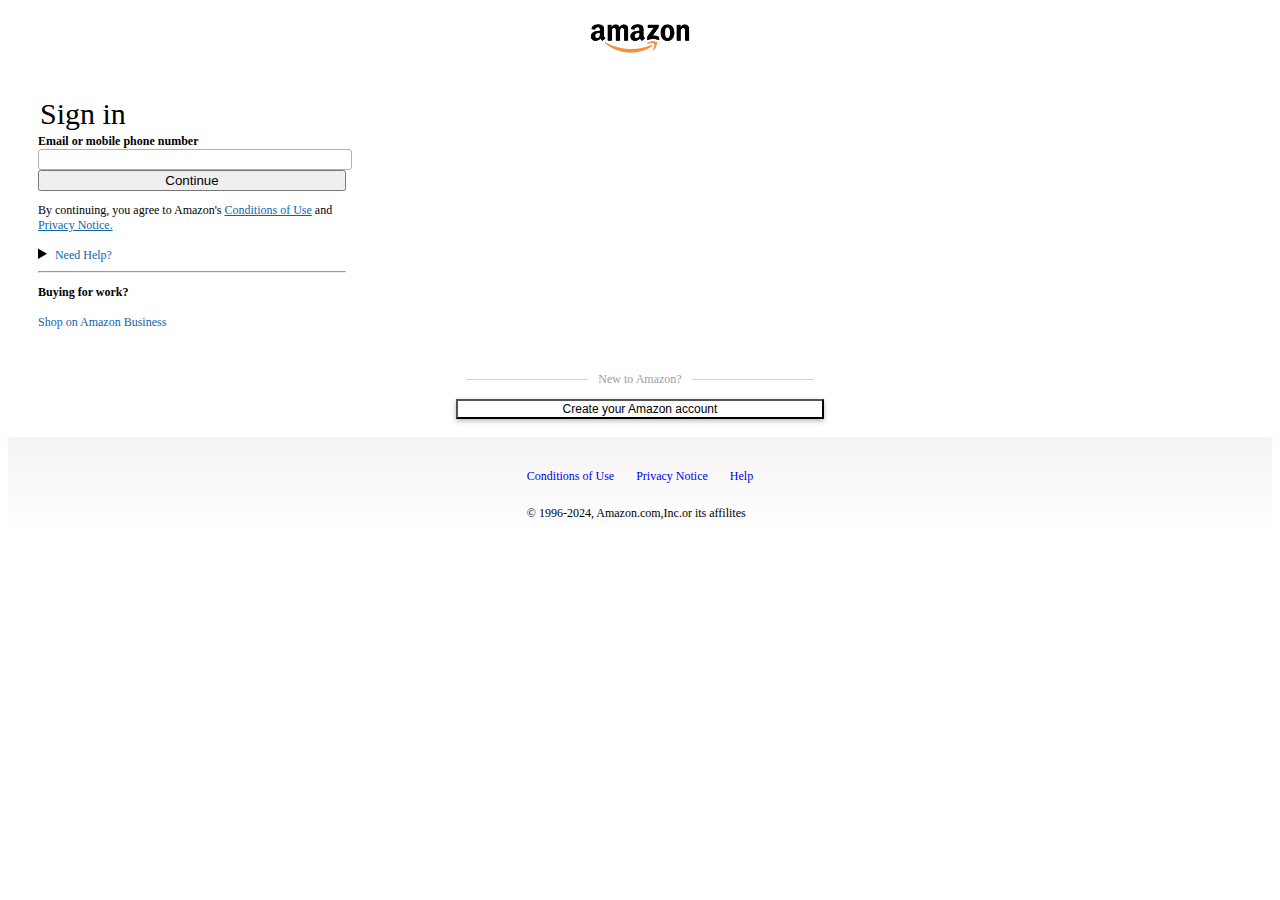
<file: index.html>
<!DOCTYPE html>
<html lang="en">
<head>
    <meta charset="UTF-8">
    <meta name="viewport" content="width=device-width, initial-scale=1.0">
    <title>Amazon Sign In</title>
    <link rel="icon" href="./assests/logo.png">
    <link rel="stylesheet" href="style.css">
    <link href="https://cdn.jsdelivr.net/npm/bootstrap@5.2.3/dist/css/bootstrap.min.css" rel="stylesheet"
    integrity="sha384-rbsA2VBKQhggwzxH7pPCaAqO46MgnOM80zW1RWuH61DGLwZJEdK2Kadq2F9CUG65" crossorigin="anonymous">
<script src="https://cdn.jsdelivr.net/npm/bootstrap@5.2.3/dist/js/bootstrap.bundle.min.js"
    integrity="sha384-kenU1KFdBIe4zVF0s0G1M5b4hcpxyD9F7jL+jjXkk+Q2h455rYXK/7HAuoJl+0I4"
    crossorigin="anonymous"></script>
</head>
<body>
 
    <div class="img">
        <img src="./assests/img.png" width="130px" height="55px">
    </div>
    <div class="card mx-auto mb-2" style="width: 23rem;">
        <div class="card-body">
          <form>
            <legend>Sign in</legend>
            <label>Email or mobile phone number</label>
            <input type="text" class="inputbox mb-3" style="width: 100%;">
            <button type="button" class="btn btn-warning mb-3" style="width: 100%;">Continue</button>
            <div class="tag2">
            <p>By continuing, you agree to Amazon's <a href="#">Conditions of Use</a> and <a href="#" >Privacy Notice.</a></p>
            </div>
            <details>
              <summary><a href="#">Need Help?</a></summary>
              <p><a href="#">Forgot Password</a></p>
              <p><a href="#">other issues with Sign-in</a></p>
            </details>
            <hr>
            <p><b>Buying for work?</b></p>
            <a href="#" class="atag">Shop on Amazon Business</a>
          </form>
          
         
        </div>
      </div>
      <div class="box3">
        <div class="line-co">
          <p class="text">
            <span class="line"></span>
            New to Amazon?
            <span class="line"></span>
          </p>
          <button type="button" class="btn btn-light" style="width: 100%;" onclick="window.location.href='index2.html'">Create your Amazon account</button>
        </div>
      
      </div>
      <br>
      
      <div class="container">
      <div class="footer">
        <table class="table1">
          <tr>
            <td><a href="#">Conditions of Use</a></td>
            <td><a href="#">Privacy Notice</a></td>
            <td><a href="#">Help</a></td>
          </tr>
          <tr>
            <td colspan="3">&copy; 1996-2024, Amazon.com,Inc.or its affilites</td>
          </tr>
        </table>
      </div>
      </div>
</body>
</html>
</file>
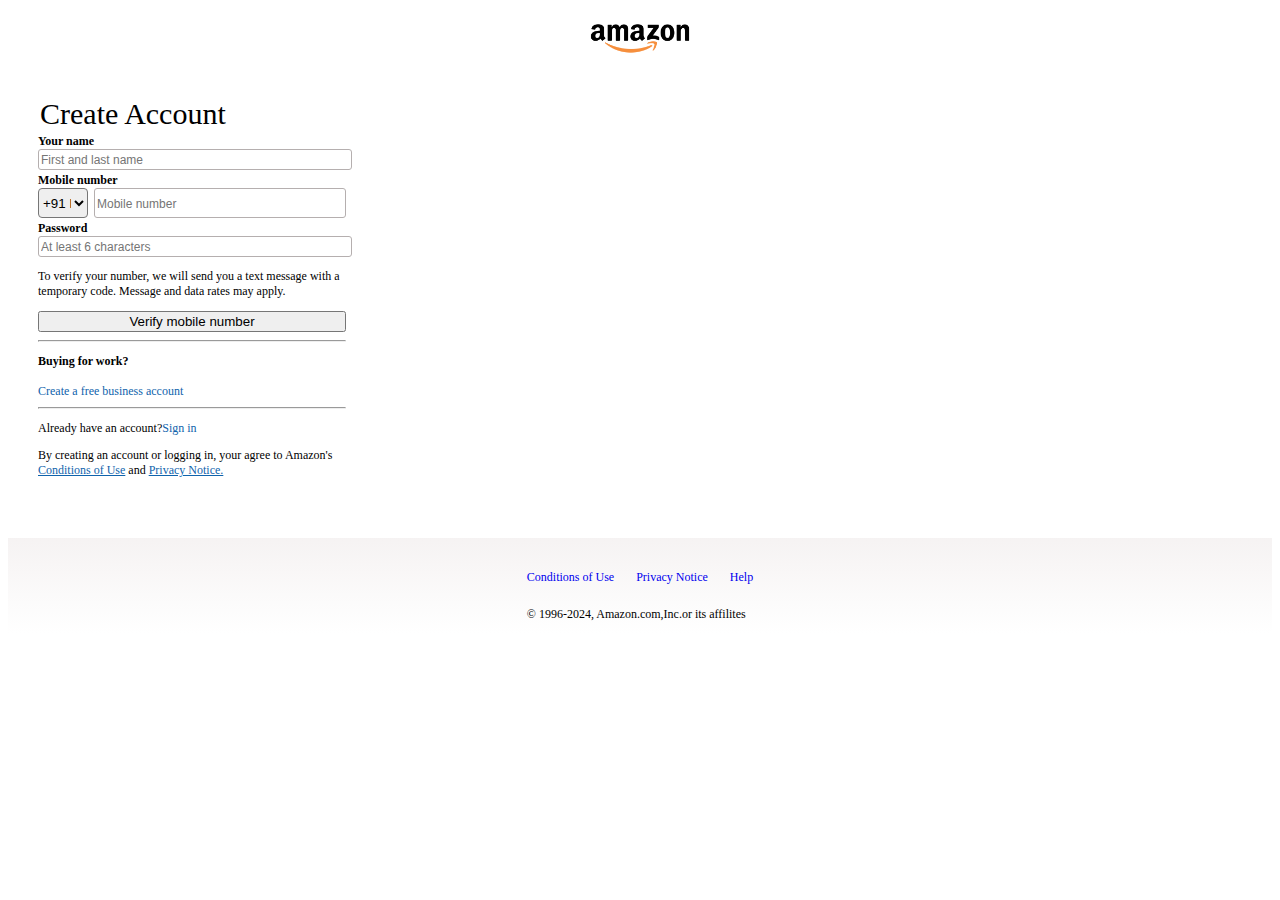
<file: index2.html>
<!DOCTYPE html>
<html lang="en">
<head>
    <meta charset="UTF-8">
    <meta name="viewport" content="width=device-width, initial-scale=1.0">
    <title>Amazon Registration</title>
    <link rel="icon" href="./assests/logo.png">
    <link rel="stylesheet" href="style.css">
    <link href="https://cdn.jsdelivr.net/npm/bootstrap@5.2.3/dist/css/bootstrap.min.css" rel="stylesheet"
    integrity="sha384-rbsA2VBKQhggwzxH7pPCaAqO46MgnOM80zW1RWuH61DGLwZJEdK2Kadq2F9CUG65" crossorigin="anonymous">
<script src="https://cdn.jsdelivr.net/npm/bootstrap@5.2.3/dist/js/bootstrap.bundle.min.js"
    integrity="sha384-kenU1KFdBIe4zVF0s0G1M5b4hcpxyD9F7jL+jjXkk+Q2h455rYXK/7HAuoJl+0I4"
    crossorigin="anonymous"></script>
</head>
<style>
    .inputbox::placeholder{
        font-size: 12px;
    }
</style>


<body>
 
    <div class="img">
        <img src="./assests/img.png" width="130px" height="55px">
    </div>
    <div class="card mx-auto mb-2" style="width: 23rem;">
        <div class="card-body">
          <form>
            <legend>Create Account</legend>
            <label>Your name</label>
            <input type="text" class="inputbox mb-3" onclick="input()" placeholder="First and last name" style="width: 100%;" required>

            <label>Mobile number</label>
            <div class="phone-input">
            <select id="countryCode" class="country-code">
                <option value="+91">+91 India</option>
                <option value="+1">+1 USA</option>
                <option value="+44">+44 UK</option>
                <option value="+61">+61 Australia</option>
            </select>
            <input type="text" class="inputbox mb-3" onclick="input()" placeholder="Mobile number" style="width: 100%;" required>
</div>
            <label>Password</label>
            <input type="text" class="inputbox mb-3" onclick="input()" placeholder="At least 6 characters" style="width: 100%;" required>

            <p>To verify your number, we will send you a text message with a temporary code. Message and data rates may apply.</p>


            <button type="button" class="btn btn-warning mb-3" style="width: 100%;">Verify mobile number</button>
           
            <hr>
            <p><b>Buying for work?</b></p>
            <a href="#" class="atag">Create a free business account</a>
            <hr>
            
            <p>Already have an account?<a href="#" class="atag">Sign in</a></p>
            
            <div class="tag2">
                <p>By creating an account or logging in, your agree to Amazon's <a href="#">Conditions of Use</a> and <a href="#" >Privacy Notice.</a></p>
                </div>
          </form>
          
         
        </div>
      </div>
     
      <br>
      
      <div class="container">
      <div class="footer">
        <table class="table1">
          <tr>
            <td><a href="#">Conditions of Use</a></td>
            <td><a href="#">Privacy Notice</a></td>
            <td><a href="#">Help</a></td>
          </tr>
          <tr>
            <td colspan="3">&copy; 1996-2024, Amazon.com,Inc.or its affilites</td>
          </tr>
        </table>
      </div>
      </div>
</body>
</html>
</file>
<file: style.css>
form p,a{
    font-size: 12px;
  }
 
 details a{
  text-decoration: none;
  color: rgb(15, 99, 172);
 }
 details a:hover{
  color: brown;
  text-decoration: underline;
 }
 .atag{
  text-decoration: none;
  color: rgb(15, 99, 172);

 }
 .atag:hover{
  text-decoration: underline;
  color: brown;
 }
 .tag2 a{
  color: rgb(15, 99, 172);
 }
 .tag2 a:hover{
  color: brown;
 }
 
 .img{
  text-align: center;
 }
 label{
  font-size: 12px;
  font-weight:700;
 }
 legend{
  font-weight: 400;
  font-size: 30px;
 }
 .card-body{
  padding: 30px;
 
 }
 .inputbox{
  border-radius: 3px;
  border:1px solid rgb(181, 175, 175);
  padding: 2px;
 }
 .inputbox:focus{
  border: 2px solid transparent;

box-shadow: 0 0 10px 4px rgba(7, 163, 254, 0.5);
outline: none; 
  

 }
 .line-co{
  width:23rem;
  margin:0 auto ;
 }
 .text{
  color: #a39c9c;
  font-size: 12px;
  text-align: center;
  display: flex;
  align-items: center;
  justify-content: center;
 }
 .line{
  flex-grow: 1;
  height: 1px;
  background-color: lightgray;
  margin: 0 10px;
 }
 .box3 button{
  text-align: center;
  background-color: white;
  font-size: 12px;
  box-shadow: 0 2px 5px rgb(190, 181, 181);
  transition: transform 0.3s, box-shadow 0.3s;
 }
 .footer{
  align-items: center;
  background: rgb(255,255,255);
background: linear-gradient(0deg, rgba(255,255,255,1) 0%, rgba(207, 192, 192, 0.197) 100%);
 }
 .container table{
  /* align-items: center; */
  display: flex; /* Use flexbox to center content */
justify-content: center; /* Horizontally center the container */
padding-top: 20px;
  
 }
 .table1 td{
  font-size: 12px;
  padding: 10px;
 }
 .table1 a{
  text-decoration: none;
 }
 
 .country-code{
border-radius: 4px;
width: 50px;
height: 30px;

 }
 .phone-input{
  display: flex;
  gap: 6px;
 }
</file>
